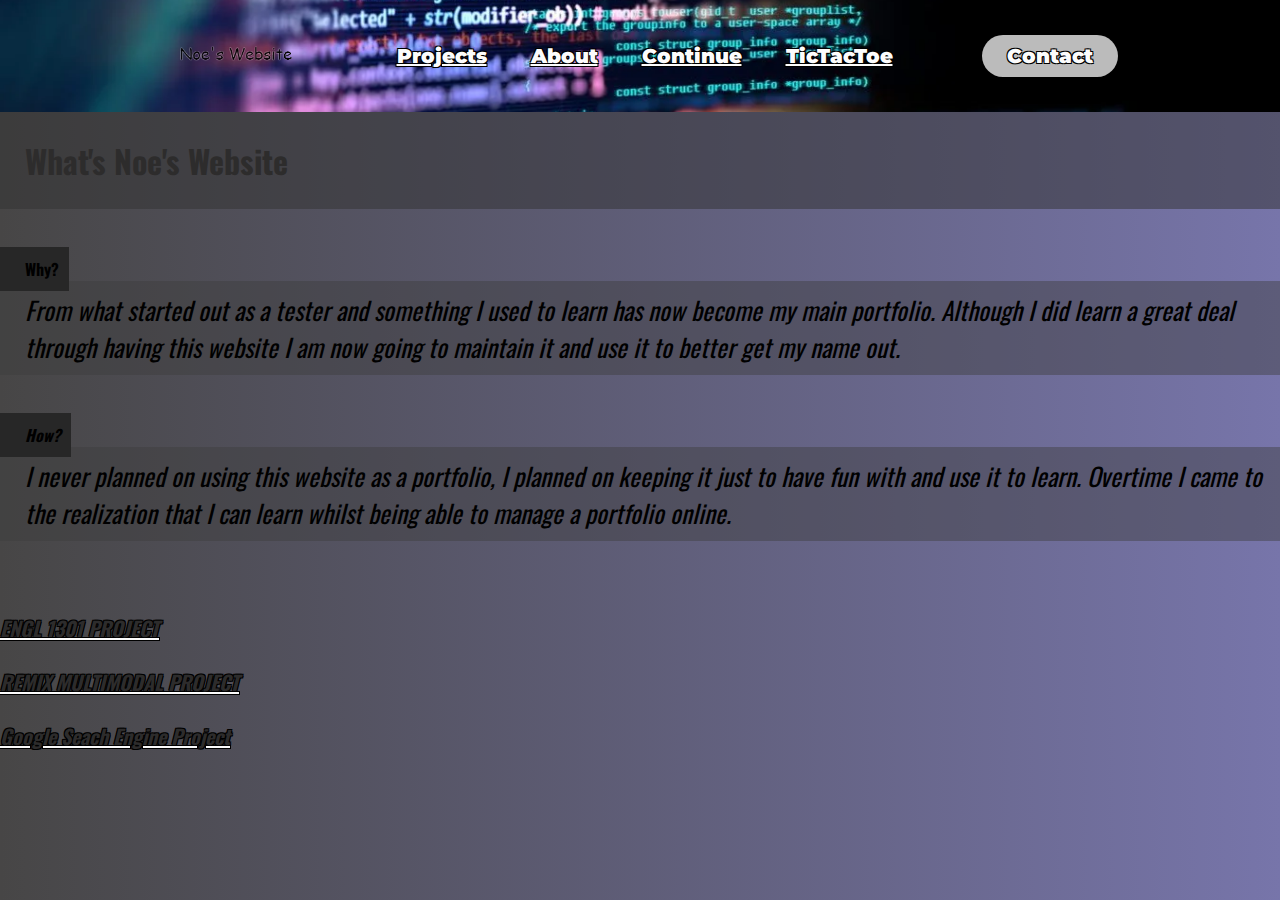
<file: index.html>
<!DOCTYPE html>
<html lang="en">



    <head>
        <meta charset="UTF-8">
        <meta http-equiv="X-UA-Compatible" content="IE=edge">
        <meta name="viewport" content="width=device-width, initial-scale=1.0">
        <link rel="stylesheet" href="styles.css">
        <title>The Website</title>
        <style class="style">
            div{

                color: rgb(45, 44, 44);
            }
        </style>

    </head>



    <body>
        <div class="mainwrapper">

        <header>
            <a href="index.html"><button class="logoHome"><img src="sub/logo.png" alt="logo" width="125"></button></a>
            <nav>
                <ul class="nav__links">
                    <li><a href="sub/projects.html">Projects</a></li>
                    <li><a href="sub/about.html">About</a></li>
                    <li><a href="sub/continuation.html">Continue</a></li>
                    <li><a href="sub/tictactoegame.html">TicTacToe</a></li>
                </ul>  
            </nav>
            <a class="cta" href="sub/contact.html"><button>Contact</button></a>
        </header>


        <h1 class="headers">What's Noe's Website</h1>

    <br>


    <br>
        <b class="paraHead">Why?</b>
            <br>
        <p class="paragraph"><i>From what started out as a tester and something I used to learn has now become my main portfolio. Although I did learn a great deal through having this website I am now going to maintain it and use it to better get my name out.</p>
            <br>
            <br>
        <b class="paraHead">How?</b>
            <br>
        <p class="paragraph"><i>I never planned on using this website as a portfolio, I planned on keeping it just to have fun with and use it to learn. Overtime I came to the realization that I can learn whilst being able to manage a portfolio online.</p>
            <br>
            <br>
        <a href="https://project.noepenaa.com"><br><u><div>ENGL 1301 PROJECT</div></u></a>
        <a href="https://remix.noepenaa.com"><br><u><div>REMIX MULTIMODAL PROJECT</div></u></a>
        <a href="https://noepenaa.com/googlesearchengine-project/index.html"><br><u><div>Google Seach Engine Project</div></u></a>
    </div>
    </body>




</html>
</file>
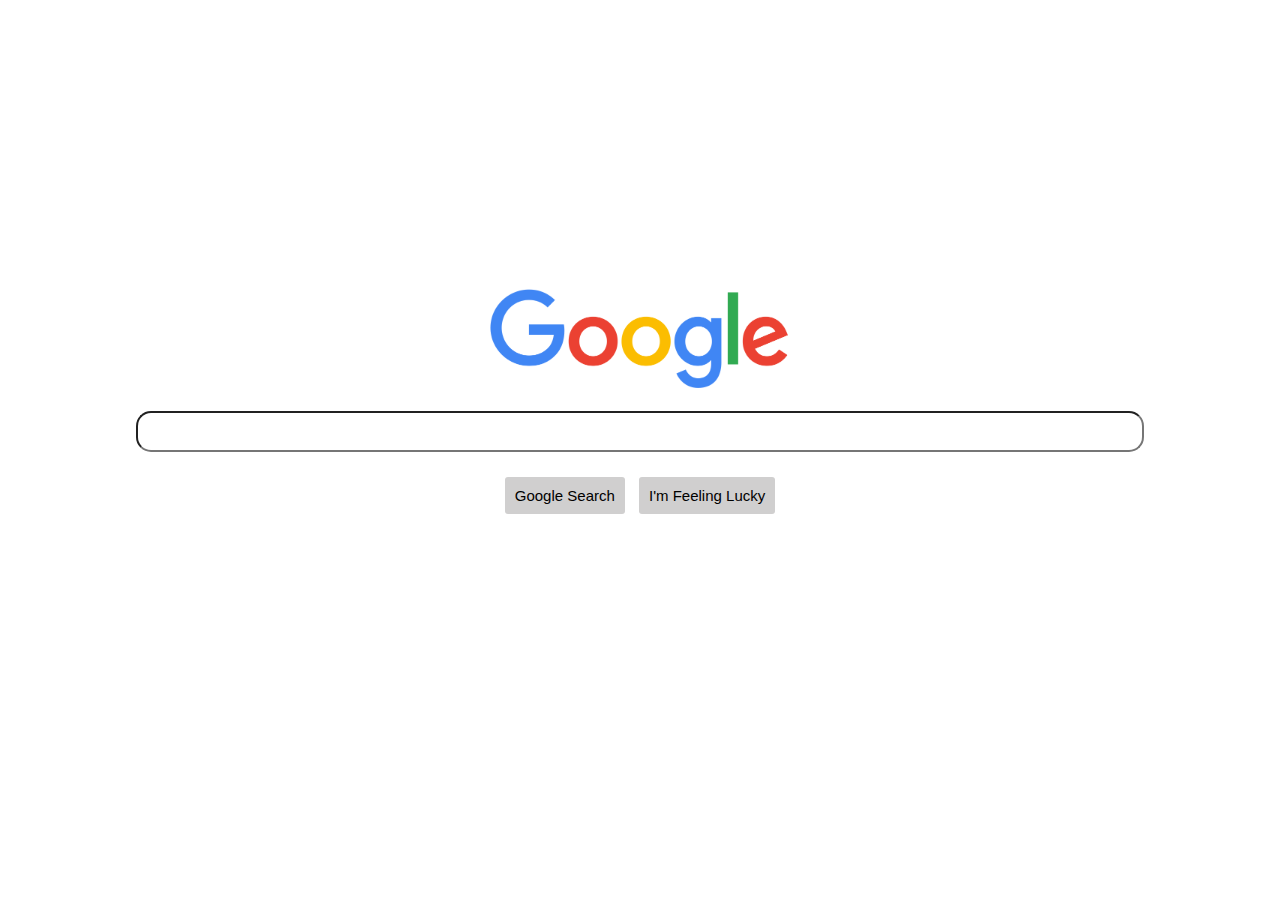
<file: googlesearchengine-project/index.html>
<!DOCTYPE html>
<html lang="en">

<head>
    <meta charset="UTF-8">
    <meta name="viewport" content="width=device-width, initial-scale=1.0">
    <title>Image Google Search</title>
    <link rel="stylesheet" href="styles.css">
</head>

<body>
    <div>
        <a href="advanced.html">Advanced Search</a>
        <a href="image.html">Images</a> 
    </div>
    <form action="https://www.google.com/search" class="formAdv">
        <img src="Google_2015_logo.png" alt="logo" width="300px">
        <br>
        <br>
        <input class="searchbar"  type="text" name="q">
        <br>
        <input class="searchbuttons" type="submit" value="Google Search">
            <input class="searchbuttons" type="submit" name="btnI" value="I'm Feeling Lucky">
    </form>
      
</body>
</html>
</file>
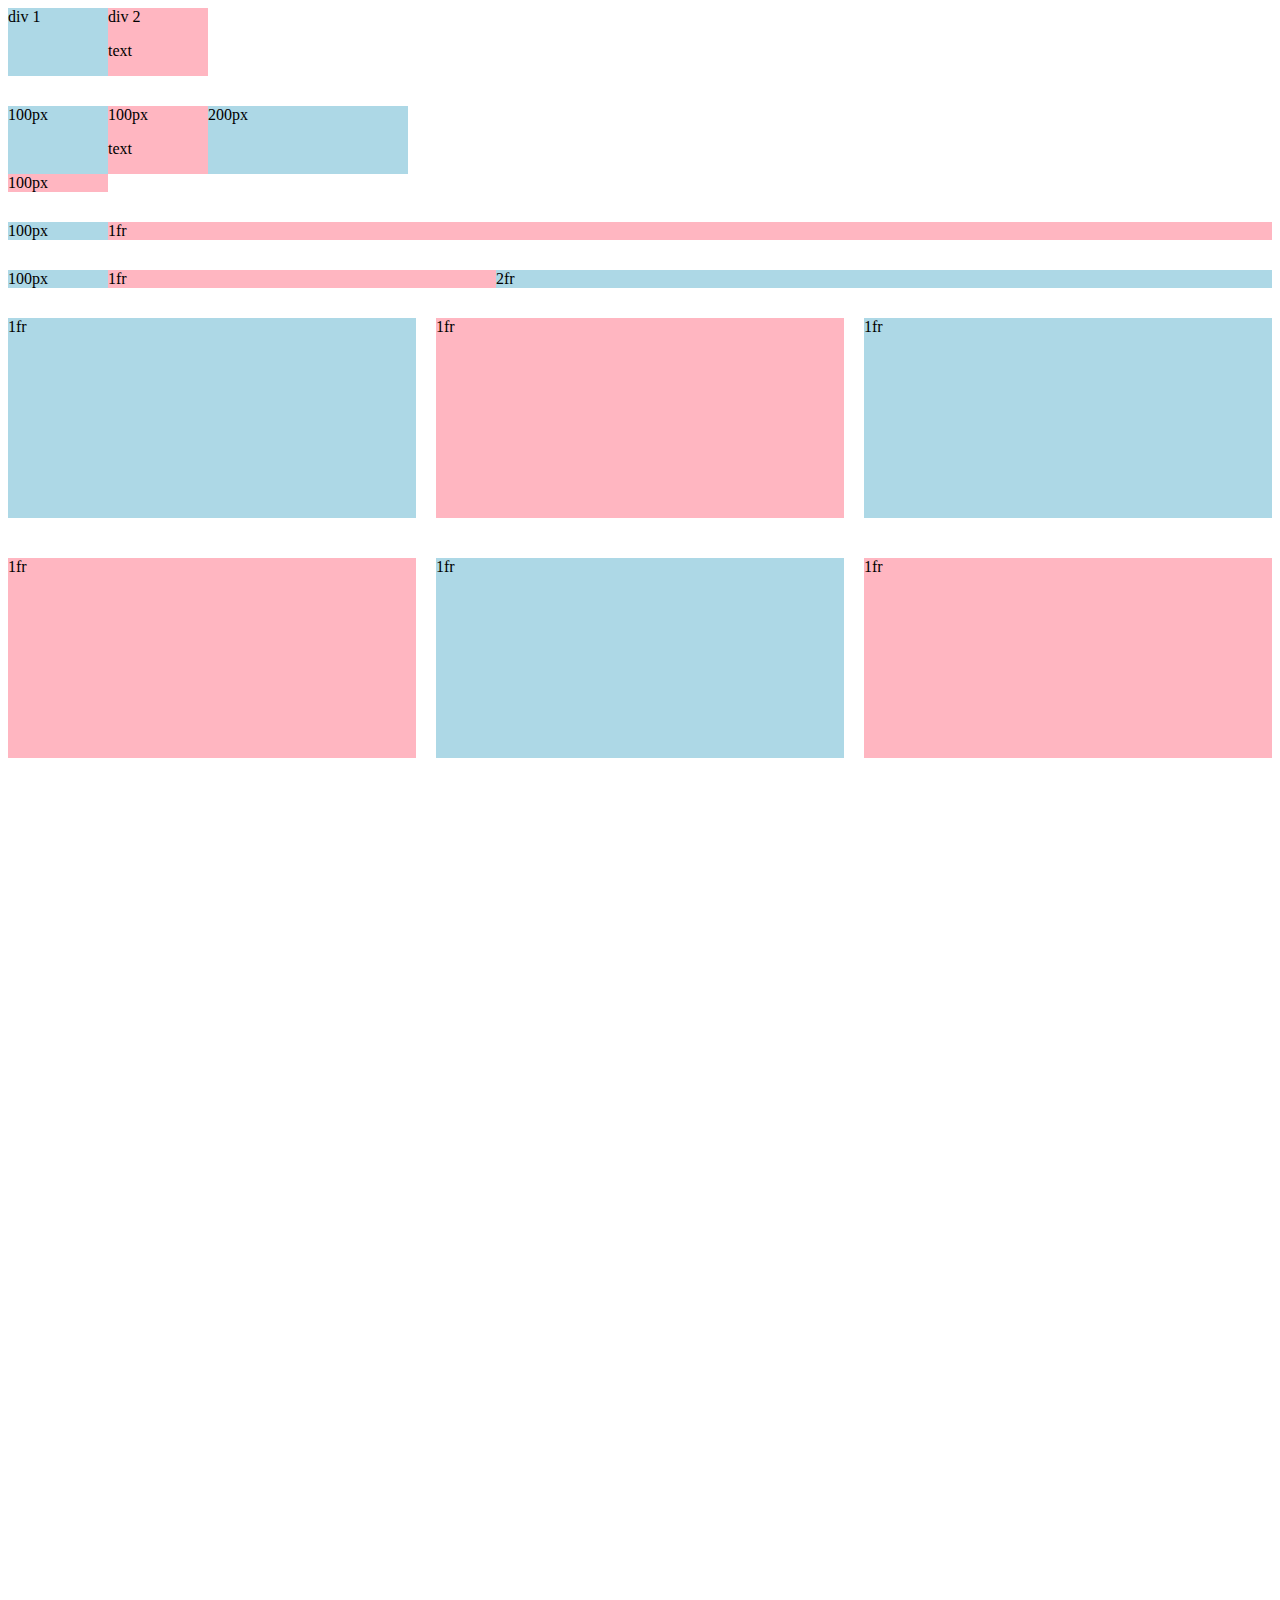
<file: grid.html>
<!DOCTYPE html>
<html>
  <head>
    <title>Grid Practice</title>
  </head>
  <body style="padding-bottom: 1000px;">
    <div style="
      display: grid;
      grid-template-columns: 100px 100px;
    ">
      <div style="background-color: lightblue;">div 1</div>
      <div style="background-color: lightpink;">div 2<p>text</p></div>
    </div>

    <div style="
      margin-top: 30px;
      display: grid;
      grid-template-columns: 100px 100px 200px;
    ">
      <div style="background-color: lightblue;">100px</div>
      <div style="background-color: lightpink;">100px<p>text</p></div>
      <div style="background-color: lightblue;">200px</div>
      <div style="background-color: lightpink;">100px</div>
    </div>

    <div style="
      margin-top: 30px;
      display: grid;
      grid-template-columns: 100px 1fr;
    ">
      <div style="background-color: lightblue;">100px</div>
      <div style="background-color: lightpink;">1fr</div>
    </div>

    <div style="
      margin-top: 30px;
      display: grid;
      grid-template-columns: 100px 1fr 2fr;
    ">
      <div style="background-color: lightblue;">100px</div>
      <div style="background-color: lightpink;">1fr</div>
      <div style="background-color: lightblue;">2fr</div>
    </div>

    <div style="
      margin-top: 30px;
      display: grid;
      grid-template-columns: 1fr 1fr 1fr;
      column-gap: 20px;
      row-gap: 40px;
    ">
      <div style="background-color: lightblue; height: 200px;">1fr</div>
      <div style="background-color: lightpink; height: 200px;">1fr</div>
      <div style="background-color: lightblue; height: 200px;">1fr</div>
      <div style="background-color: lightpink; height: 200px;">1fr</div>
      <div style="background-color: lightblue; height: 200px;">1fr</div>
      <div style="background-color: lightpink; height: 200px;">1fr</div>
    </div>
  </body>
</html>
</file>
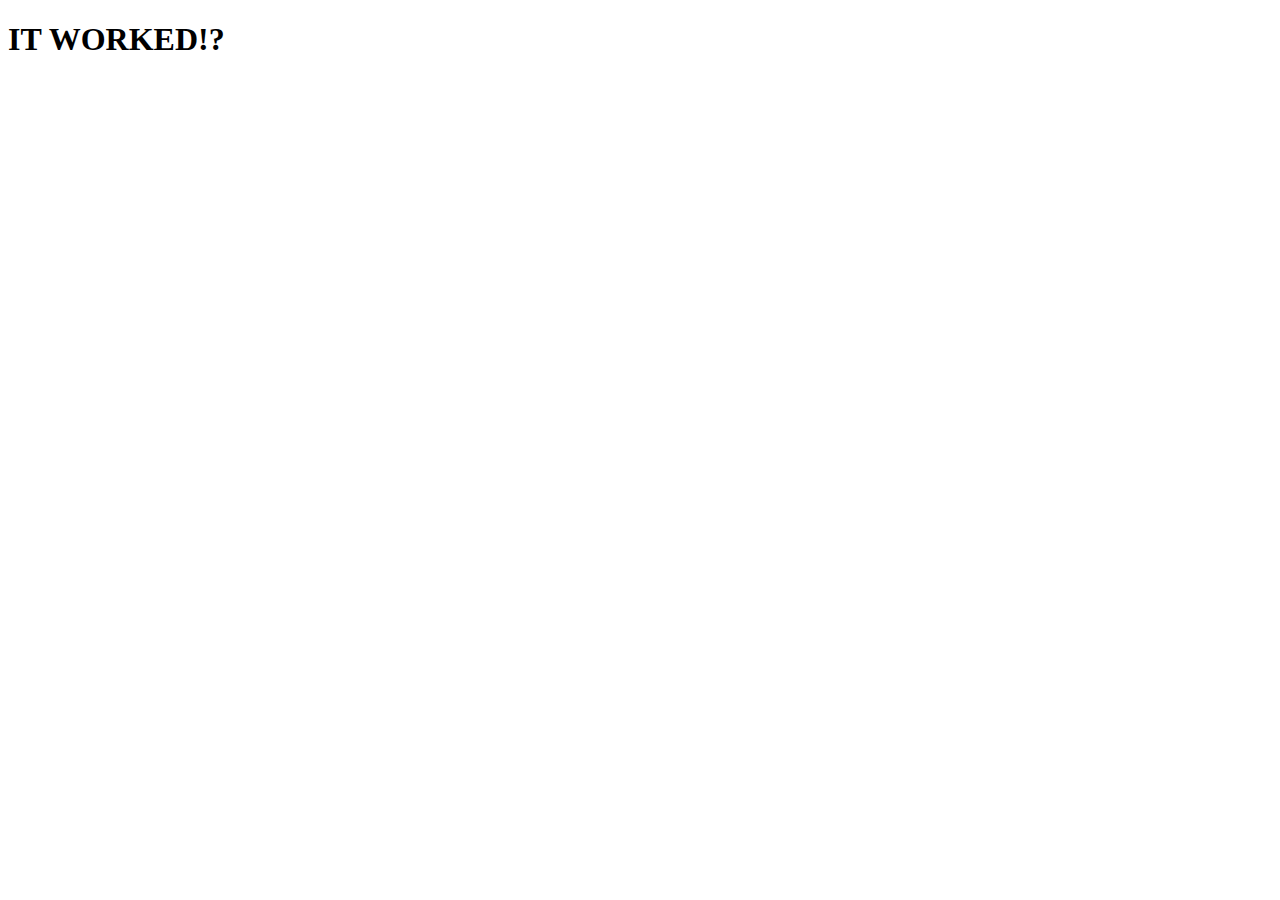
<file: testwebs.html>
<!DOCTYPE html>
<html lang="en">
<head>
    <meta charset="UTF-8">
    <meta http-equiv="X-UA-Compatible" content="IE=edge">
    <meta name="viewport" content="width=device-width, initial-scale=1.0">
    <title>Noe's Website</title>
</head>
<body>
    <h1>IT WORKED!?</h1>
</body>
</html>
</file>
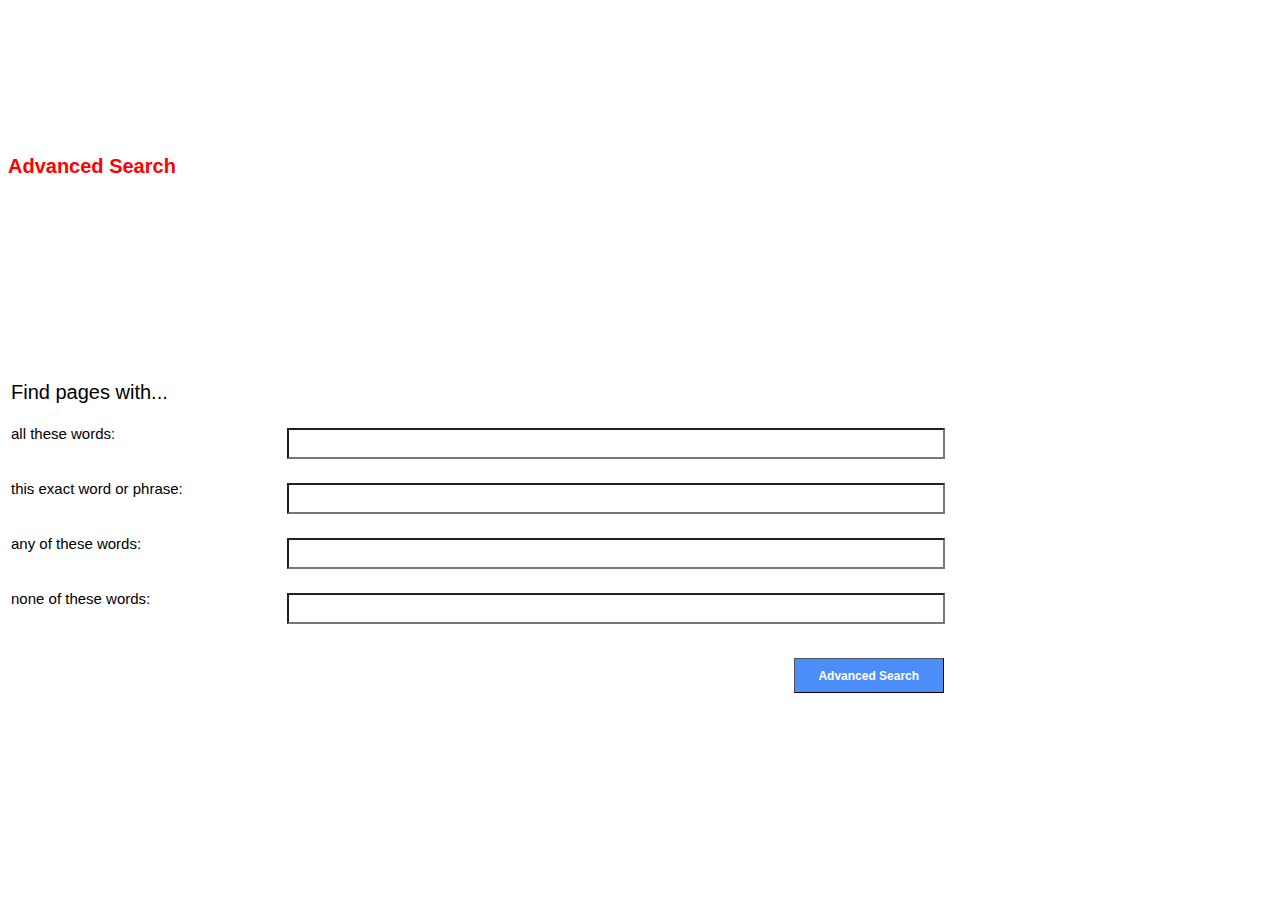
<file: googlesearchengine-project/advanced.html>
<!DOCTYPE html>
<html lang="en">

<head>
    <meta charset="UTF-8">
    <meta name="viewport" content="width=device-width, initial-scale=1.0">
    <title>Advanced Google Search</title>
    <link rel="stylesheet" href="styles.css">
</head>

<body>
    <div>
        <a href="index.html">Google</a> 
    </div>
    <h4>Advanced Search</h4>
    <form action="https://www.google.com/search">
        <table>
                <thead>
                    <td>Find pages with...</td>
                </thead>
                <tbody>
                    <tr>
                        <td>all these words:</td>
                        <td><input class="smallsearchbar" type="text" name="as_q"></td>
                    </tr>
                    <tr>
                        <td>this exact word or phrase:</td>
                        <td><input class="smallsearchbar" type="text" name="as_epq"></td>
                    </tr>
                    <tr>
                        <td>any of these words:</td>
                        <td><input class="smallsearchbar" type="text" name="as_oq"></td>
                    </tr>
                    <tr>
                        <td>none of these words:</td>
                        <td><input class="smallsearchbar" type="text" name="as_eq"></td>
                    </tr>
                    <tr>
                        <td></td>
                        <td><input class="inputAdv" type="submit" value="Advanced Search"></td>
                    </tr>
                </tbody>
        </table>
        
    </form>
      
</body>
</html>
</file>
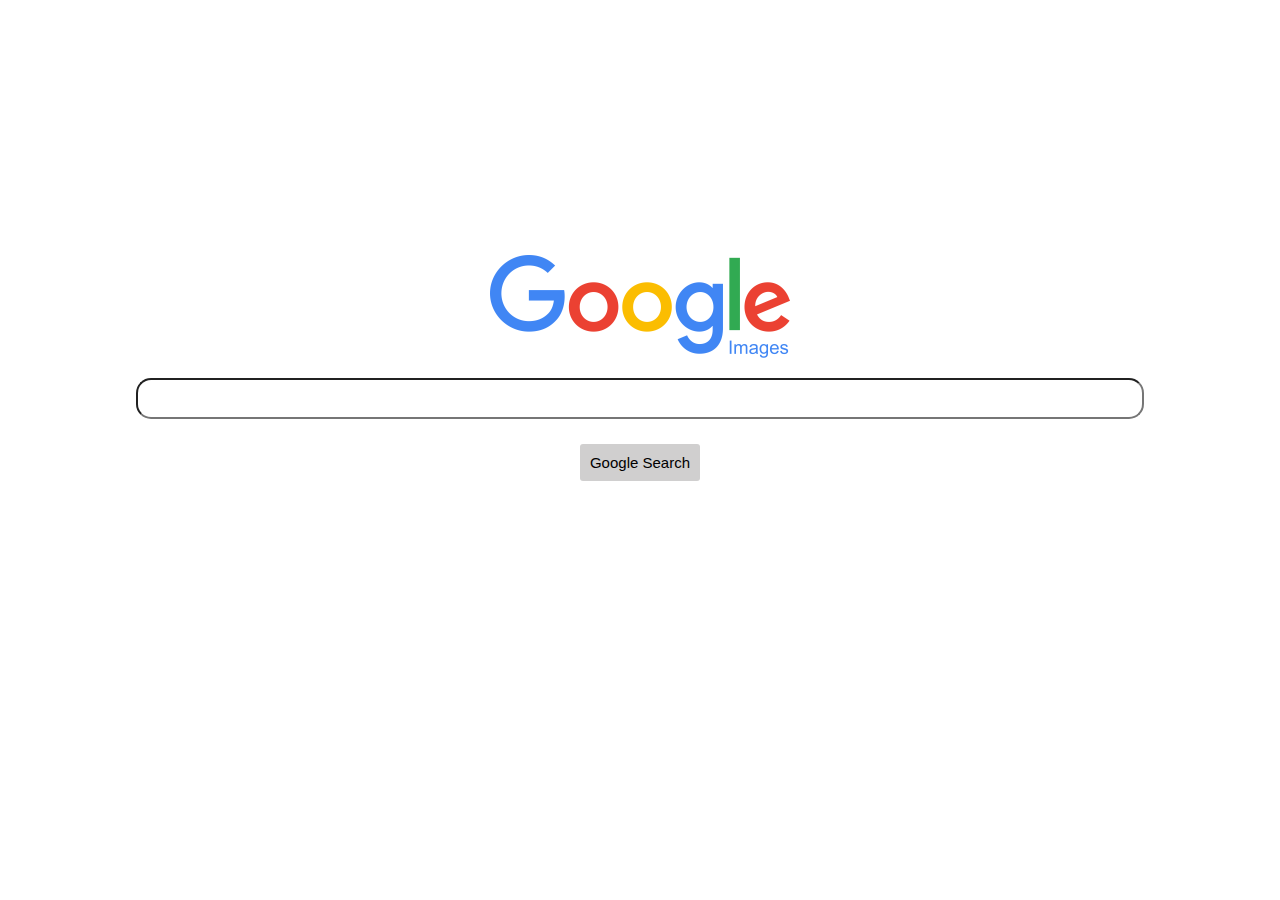
<file: googlesearchengine-project/image.html>
<!DOCTYPE html>
<html lang="en">

<head>
    <meta charset="UTF-8">
    <meta name="viewport" content="width=device-width, initial-scale=1.0">
    <title>Image Google Search</title>
    <link rel="stylesheet" href="styles.css">
</head>

<body>
    <div>
        <a href="index.html">Google</a> 
    </div>
    <form action="https://www.google.com/search" class="formAdv">
        <img src="Google_Images_2015_logo.png" alt="logo" width="300px">
        <br>
        <br>
        <input class="searchbar" type="text" name="q">
        <input name="tbm" value="isch" hidden>
        <br>
        <input class="searchbuttons" type="submit" value="Google Search">

    </form>
      
</body>
</html>
</file>
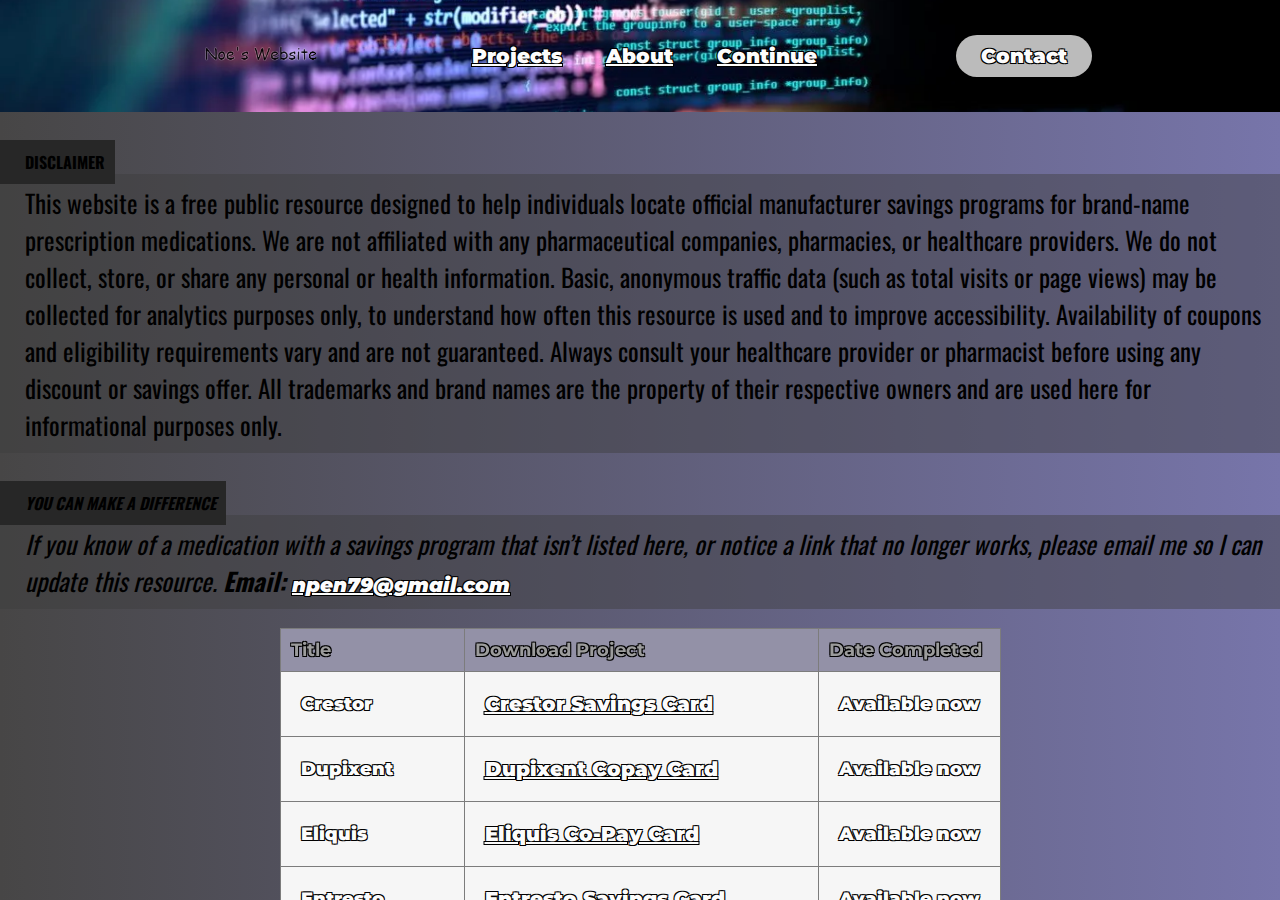
<file: medications/medications.html>
<!DOCTYPE html>
<html lang="en">
<head>
    <meta charset="UTF-8">
    <meta http-equiv="X-UA-Compatible" content="IE=edge">
    <meta name="viewport" content="width=device-width, initial-scale=1.0">
    <link rel="stylesheet" href="/styles.css">
    <title>Projects</title>

    <style>  
        div {    
            font-family: 'Montserrat', sans-serif; 
        }  
    </style>  

</head>
<body>
    <div class="mainwrapper">
    <header>
        <a href="/index.html"><button class="logoHome"><img class="logo" src="/sub/logo.png" alt="logo" width="125"></button></a>
        <nav>
            <ul class="nav__links">
                <li><a href="/sub/projects.html">Projects</a></li>
                <li><a href="/sub/about.html">About</a></li>
                <li><a href="/sub/continuation.html">Continue</a></li>
            </ul>  
        </nav>
        <a class="cta" href="/sub/contact.html"><button>Contact</button></a>
    </header>
    <br>
    <table class="table" cellpadding="10" cellspacing="5">
            
        <head>

            <th><div>Title</div></th>
            <th><div>Download Project</div></th>
            <th><div>Date Completed</div></th>

        </head>

        <body>
    <br>
        <b class="paraHead">DISCLAIMER</b>
    <br>
        <p class="paragraph">This website is a free public resource designed to help individuals locate official manufacturer savings programs for brand-name prescription medications.
We are not affiliated with any pharmaceutical companies, pharmacies, or healthcare providers.
We do not collect, store, or share any personal or health information.
Basic, anonymous traffic data (such as total visits or page views) may be collected for analytics purposes only, to understand how often this resource is used and to improve accessibility.
Availability of coupons and eligibility requirements vary and are not guaranteed.
Always consult your healthcare provider or pharmacist before using any discount or savings offer. All trademarks and brand names are the property of their respective owners and are used here for informational purposes only.<i>
        </p>
     <br>

     <br>
        <b class="paraHead">YOU CAN MAKE A DIFFERENCE</b>
    <br>
        <p class="paragraph">If you know of a medication with a savings program that isn’t listed here, or notice a link that no longer works, please email me so I can update this resource.<i>
        <strong>Email:</strong> <a href="mailto:npen79@gmail.com">npen79@gmail.com</a></p>
    <br>


<tr>
  <td><div>Crestor</div></td>
  <td><div><a href="https://www.crestor.com/savings" target="_blank">Crestor Savings Card</a></div></td>
  <td><div>Available now</div></td>
</tr>

<tr>
  <td><div>Dupixent</div></td>
  <td><div><a href="https://www.dupixent.com/copay-card" target="_blank">Dupixent Copay Card</a></div></td>
  <td><div>Available now</div></td>
</tr>

<tr>
  <td><div>Eliquis</div></td>
  <td><div><a href="https://www.eliquis.bmscustomerconnect.com/savings" target="_blank">Eliquis Co-Pay Card</a></div></td>
  <td><div>Available now</div></td>
</tr>

<tr>
  <td><div>Entresto</div></td>
  <td><div><a href="https://www.entresto.com/" target="_blank">Entresto Savings Card</a></div></td>
  <td><div>Available now</div></td>
</tr>

<tr>
  <td><div>Farxiga</div></td>
  <td><div><a href="https://www.farxiga.com/savings-support" target="_blank">Farxiga Savings Program</a></div></td>
  <td><div>Available now</div></td>
</tr>

<tr>
  <td><div>Humira</div></td>
  <td><div><a href="https://www.humira.com/humira-complete/cost-and-copay" target="_blank">Humira Complete Savings</a></div></td>
  <td><div>Available now</div></td>
</tr>

<tr>
  <td><div>Jardiance</div></td>
  <td><div><a href="https://patient.boehringer-ingelheim.com/us/products/jardiance/type-2-diabetes/savings" target="_blank">Jardiance Savings Card</a></div></td>
  <td><div>Available now</div></td>
</tr>

<tr>
  <td><div>Lantus</div></td>
  <td><div><a href="https://www.lantus.com/sign-up-for-savings" target="_blank">Lantus Savings and Support</a></div></td>
  <td><div>Available now</div></td>
</tr>

<tr>
  <td><div>Lipitor</div></td>
  <td><div><a href="https://www.lipitor.com/en/savings" target="_blank">Lipitor Savings Card</a></div></td>
  <td><div>Available now</div></td>
</tr>

<tr>
  <td><div>Mounjaro</div></td>
  <td><div><a href="https://mounjaro.lilly.com/savings-resources" target="_blank">Mounjaro Savings Resources</a></div></td>
  <td><div>Available now</div></td>
</tr>

<tr>
  <td><div>Ozempic</div></td>
  <td><div><a href="https://www.ozempic.com/savings-and-resources/save-on-ozempic.html" target="_blank">Ozempic Savings Card</a></div></td>
  <td><div>Available now</div></td>
</tr>

<tr>
  <td><div>Rinvoq</div></td>
  <td><div><a href="https://www.rinvoq.com/savings" target="_blank">Rinvoq Savings Program</a></div></td>
  <td><div>Available now</div></td>
</tr>

<tr>
  <td><div>Rybelsus</div></td>
  <td><div><a href="https://www.rybelsus.com/savings-and-support/save-on-rybelsus.html" target="_blank">Rybelsus Savings Offer</a></div></td>
  <td><div>Available now</div></td>
</tr>

<tr>
  <td><div>Skyrizi</div></td>
  <td><div><a href="https://www.skyrizi.com/savings" target="_blank">Skyrizi Savings Card</a></div></td>
  <td><div>Available now</div></td>
</tr>

<tr>
  <td><div>Toujeo</div></td>
  <td><div><a href="https://www.toujeo.com/coverage-and-savings#615362eb-5619-4d4e-aa1a-99d83736ed9a" target="_blank">Toujeo Savings and Support</a></div></td>
  <td><div>Available now</div></td>
</tr>

<tr>
  <td><div>Trelegy Ellipta</div></td>
  <td><div><a href="https://www.trelegy.com/savings-and-support/" target="_blank">Trelegy Savings Offer</a></div></td>
  <td><div>Available now</div></td>
</tr>

<tr>
  <td><div>Trulicity</div></td>
  <td><div><a href="https://www.trulicity.com/savings-resources" target="_blank">Trulicity Savings Resources</a></div></td>
  <td><div>Available now</div></td>
</tr>

<tr>
  <td><div>Xarelto</div></td>
  <td><div><a href="https://www.xarelto-us.com/xarelto-cost/en/" target="_blank">Xarelto Cost Support</a></div></td>
  <td><div>Available now</div></td>
</tr>



        </body>


        
       
    </table>


<br>





</div>
</body>
</html>
</file>
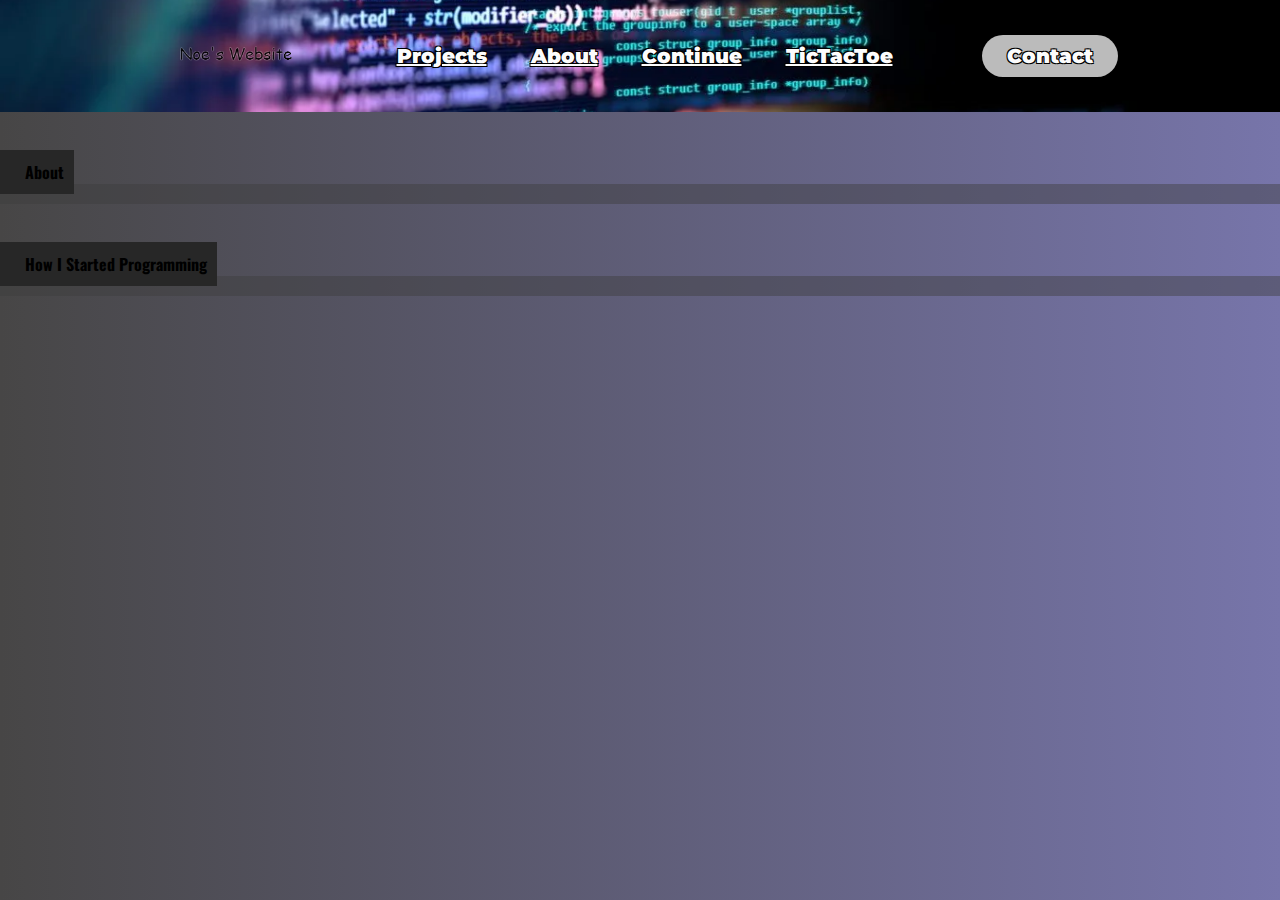
<file: sub/about.html>
<!DOCTYPE html>
<html lang="en">
<head>
    <meta charset="UTF-8">
    <meta http-equiv="X-UA-Compatible" content="IE=edge">
    <meta name="viewport" content="width=device-width, initial-scale=1.0">
    <link rel="stylesheet" href="/styles.css">
    <title>About</title>
    <style>  
 
    </style>  
</head>
<body>
    <div class="mainwrapper">
    <header>
        <a href="/index.html"><button class="logoHome"><img class="logo" src="logo.png" alt="logo" width="125"></button></a>
        <nav>
            <ul class="nav__links">
                <li><a href="projects.html">Projects</a></li>
                <li><a href="about.html">About</a></li>
                <li><a href="continuation.html">Continue</a></li>
                <li><a href="tictactoegame.html">TicTacToe</a></li>
            </ul>  
        </nav>
        <a class="cta" href="contact.html"><button>Contact</button></a>
    </header>
<br>
<br>
        <b class="paraHead">About</b>
        <p class="paragraph"></p>
<br>
<br>
        <b class="paraHead">How I Started Programming</b>
    <p class="paragraph"></p>




</div>
</body>
</html>
</file>
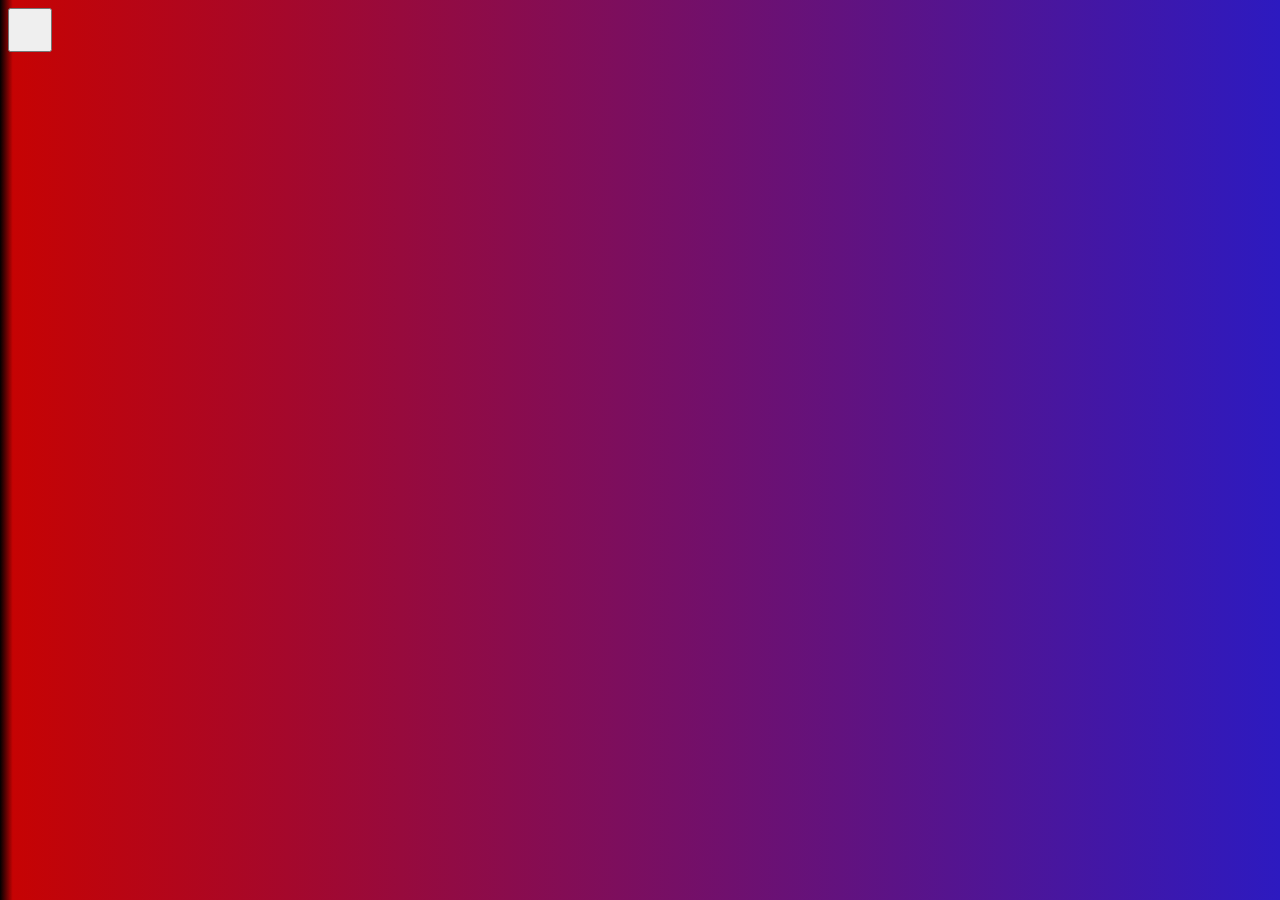
<file: sub/calc.html>
<!DOCTYPE html>
<html lang="en">
<head>
    <meta charset="UTF-8">
    <meta http-equiv="X-UA-Compatible" content="IE=edge">
    <meta name="viewport" content="width=device-width, initial-scale=1.0">
    <title>Calculator</title>
    <link rel="stylesheet" href="calcStyle.css">
</head>
<body>
    <table>
        <th></th>
        <button class="button"></button>
    </table>
    
</body>
</html>
</file>
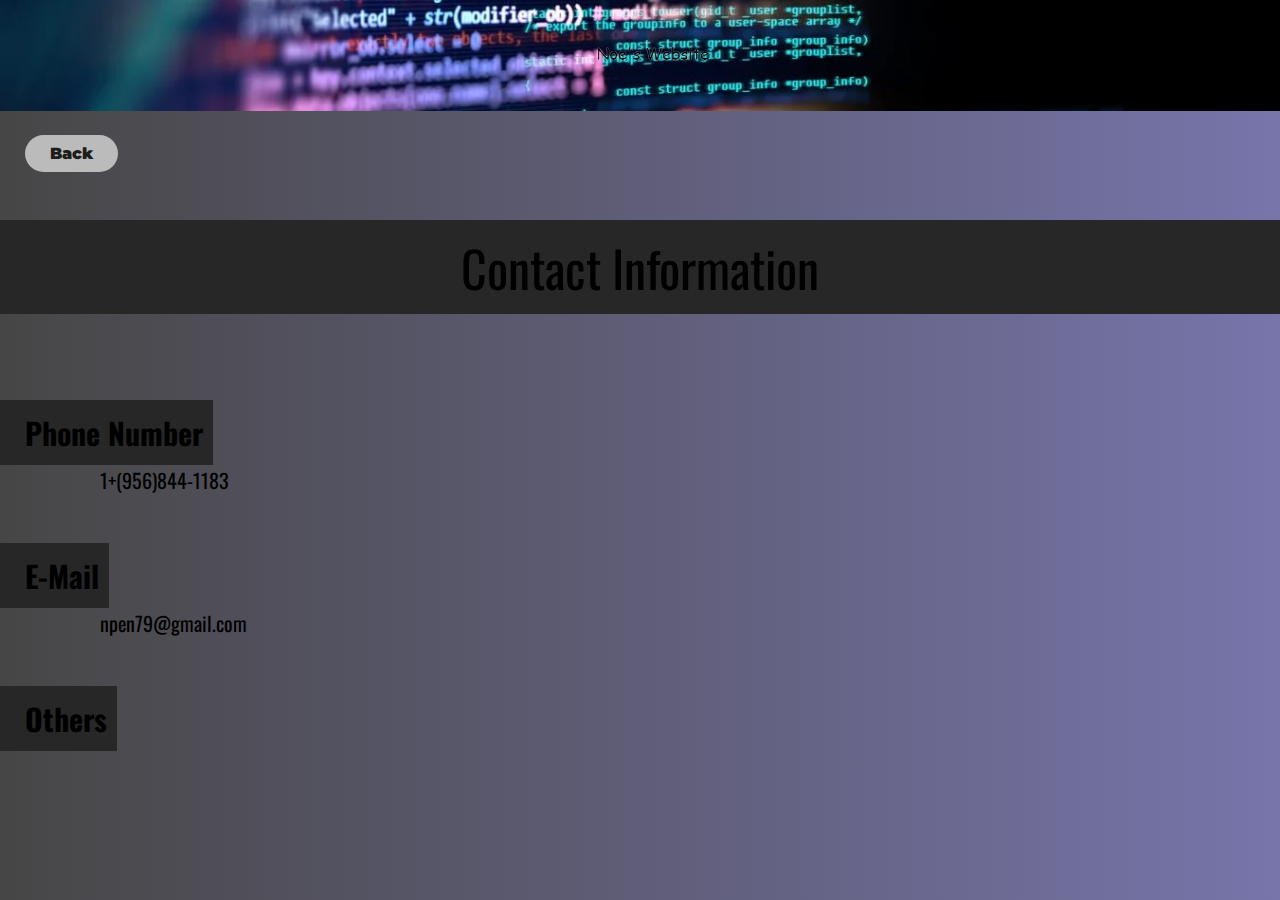
<file: sub/contact.html>
<!DOCTYPE html>
<html lang="en">
<head>
    <meta charset="UTF-8">
    <meta http-equiv="X-UA-Compatible" content="IE=edge">
    <meta name="viewport" content="width=device-width, initial-scale=1.0">
    <link rel="stylesheet" href="/contact.css">
    <title>Contact</title>
    <style class="style">
        
    </style>
</head>
<body>
    <script src="https://platform.linkedin.com/badges/js/profile.js" async defer type="text/javascript"></script>
    <div class="mainwrapper">
    <header> 
        <a href="/index.html"><button class="logoHome"><img src="logo.png" alt="logo" width="125"></button></a>
    </header> 
        <br>
        <a class="cta" href="/index.html"><button>Back</button></a>
        <br>
        <br>
        <br>
        <div class="title">Contact Information</div>
       
            <p>
               
                    <br><br><br><br>
                    <b class="paraHead">Phone Number</b>
                   <p class="paragraph">1+(956)844-1183</p>
              
            </p>

<br>
<br>
            <p>
                    <b class="paraHead">E-Mail</b>
                    <p class="paragraph">npen79@gmail.com</p>
            </p>
<br>
<br>
            <p>
                <b class="paraHead">Others</b>
                <div class="badge-base LI-profile-badge" data-locale="en_US" data-size="large" data-theme="dark" data-type="VERTICAL" data-vanity="noe-peña-727b00297" data-version="v1"><a class="badge-base__link LI-simple-link" href="https://www.linkedin.com/in/noe-pe%C3%B1a-727b00297?trk=profile-badge"></a></div>
        </p>
        <br>
        <br>
        <br>
        <br>
        <br>
        <br>
        <br>
        <br>
        <br>
</body>
</html>
</file>
<file: styles.css>
@import url('https://fonts.googleapis.com/css2?family=Montserrat:wght@500&family=Oswald:wght@500&display=swap');


 *{
    box-sizing: border-box;
    margin: auto;
    padding: 0;
}
body{
    background: linear-gradient(to right, rgb(71, 70, 70)0%,rgb(119, 117, 170)100%,rgb(66, 66, 66)50%);
}

li,a,button,.table{
    font-family: 'Montserrat', sans-serif;
    font-weight: 1000;
    font-size: 20px;
    color:rgb(252, 252, 252);
    text-shadow: -1px -1px 0 #000, 1px -1px 0 #000, -1px 1px 0 #000, 1px 1px 0 #000;
}

header{
    display: flex;
    justify-content: flex-end;
    align-items: center;
    padding: 30px 10%;
   background-image:url(sub/programming-pic.png);
   background-color: rgb(101, 84, 148);
   background-position: center;
    background-repeat: no-repeat; 
    background-size: cover; 
}

.logo{
    cursor: pointer;
    margin-right: auto;
}

.logoHome{
    padding: 10px;
    background-color: #00000000;
}

.logoHome:hover{
    background-color: #00000000;
}

.nav__links{
    list-style: none;
}

.nav__links li{
    display: inline-block;
    padding: 0px 20px;
}


.nav__links li a{
    transition: all 0.3s ease 0s;
}


.nav__links li a:hover{
    color:rgba(252, 252, 252,0.5);
}

button{
    padding: 9px 25px;
    background-color: rgb(187, 187, 187);
    border: none;
    border-radius: 50px;
    cursor: pointer;
    transition: all 0.3s ease 0s;
}

button:hover{
    background-color: rgba(187, 187, 187,0.7);
}


p{
    font-family: 'Oswald', sans-serif;
}

div{
    font-family: 'Oswald', sans-serif;
}

.table{
    text-align: left;
    position: relative;
    border-collapse: collapse; 
    background-color: #f6f6f6;
    font-size: 18px;
}

td, th {
    border: 1px solid #7c7c7c;
    padding: 20px;
    
  }

th{
    background-color: rgba(106, 104, 134, 0.712);
    color: rgb(156, 156, 156);
    border-radius: 0;
    position: sticky;
    top: 0;
    padding: 10px;
}

tfoot > tr  {
    background: black;
    color: white;
  }
  
  tbody > tr:hover {
    background-color: rgba(46, 165, 95, 0.3);
  }

.headers{
    background-color: rgba(51, 51, 51, 0.514);
    font-family: 'Oswald', sans-serif;
    padding: 25px;
}

.paragraph{
    padding : 10px;
    padding-left : 25px;
    color: rgb(0, 0, 0);
    font-family: 'Oswald', sans-serif;
    font-size: 25px;
    background-color: rgba(61, 61, 61, 0.445);
}

.paraHead{
    padding : 10px;
    padding-left : 25px;
    color: rgb(0, 0, 0);
    font-family: 'Oswald', sans-serif;
    background-color: rgb(39, 39, 39);
}

.mainwrapper{
    width: 100vw;
  height: 100vh;
  overflow-y: scroll;
  -webkit-overflow-scrolling: touch;
}

.box {
    width: 800px;
    height: 1200px;
    margin: 0 auto;
    background-color: rgba(120, 122, 238, 0.4);
    padding: 20px;
  }
  .title{
    padding : 10px;
    text-align: center;
    color: rgb(0, 0, 0);
    font-family: 'Oswald', sans-serif;
    font-size: 50px;
    background-color: rgb(39, 39, 39);
}
</file>
<file: googlesearchengine-project/styles.css>
form {
    display: flexbox;
    align-items: center;
    margin: auto;
    margin-top: 200px;
}

.formAdv {
    display: flexbox;
    align-items: center;
    text-align: center;
    margin: auto;
    margin-top: 200px;
}

div{
   padding-left: 1650px;
   padding-top: 30px;
   font-family: sans-serif;
   color: black;
   font-size: 15px;
}

body form{
    font-family: sans-serif;
    color: black;
    font-size: 15px;
}

body{
    font-family: sans-serif;
    color: rgb(255, 0, 0);
    font-size: 20px;
}

.searchbuttons{
    font-size: 15px;
    margin: 5px;
    margin-top: 25px;
    padding: 10px;
    background-color: rgb(208, 207, 207);
    border-width: 0px;
    border-radius: 3px;
}

.searchbuttons:hover{
    margin: 5px;
    margin-top: 25px;
    padding: 9px;
    background-color: rgb(208, 207, 207);
    border-width: 1px;
    border-color: black;
}

.searchbar{
    width: 1000px;
    height: 35px;
    border-radius: 15px;
    background-color: white;
}

.searchbar:hover{
    width: 1002px;
    height: 37px;
    background-color: rgb(225, 225, 225);
    border-width: 1px;
}

.smallsearchbar{
    width: 650px;
    height: 25px;
    margin-top: 20px;
    margin-left: 100px;
    background-color: white;
}

.smallsearchbar:hover{
    width: 650px;
    height: 25px;
    margin-top: 20px;
    margin-left: 100px;
    background-color: white;
}

thead{
    font-size: 20px;
}

.inputAdv{
    width: 150px;
    height: 35px;
    margin-left: 607px;
    margin-top: 30px;
    background-color: rgba(75,142,250,255);
    border-width: 1px;
    font-size: 12px;
    font-weight: bold;
    color: white;
}

input:hover{
    background-color: rgba(55,124,234,255);
}

a{
    text-decoration: none;
}

a:hover{
    text-decoration: underline;
}

h4{
    margin-top: 100px;
}
</file>
<file: sub/calcStyle.css>
@import url('https://fonts.googleapis.com/css2?family=Montserrat:wght@500&family=Oswald:wght@500&display=swap');

body{
    background:linear-gradient(90deg,rgb(1,1,1),rgb(198, 3, 3) 1%,rgb(45, 26, 192));
}

.button{
    font-family: 'Oswald', sans-serif;
    padding: 20px;
}
</file>
<file: contact.css>
@import url('https://fonts.googleapis.com/css2?family=Montserrat:wght@500&family=Oswald:wght@500&display=swap');


 *{
    box-sizing: border-box;
    margin: auto;
    padding: 0
;

}
body{
    background: linear-gradient(to right, rgb(71, 70, 70)0%,rgb(119, 117, 170)100%,rgb(66, 66, 66)50%);
}

li,a,button,.table{
    font-family: 'Montserrat', sans-serif;
    font-weight: 1000;
    font-size: 16px;
    color:rgb(29, 29, 29);
    text-decoration: none;
    padding-left: 25px;
}

header{
    display: flex;
    justify-content: flex-end;
    align-items: center;
    padding: 30px 10%;
   background-image:url(sub/programming-pic.png);
   background-color: rgb(101, 84, 148);
   background-position: center;
    background-repeat: no-repeat; 
    background-size: cover; 
}

.logo{
    cursor: pointer;
    margin-right: auto;
}

.logoHome{
    padding: 10px;
    background-color: #00000000;
}

.logoHome:hover{
    background-color: #00000000;
}

.nav__links{
    list-style: none;
}

.nav__links li{
    display: inline-block;
    padding: 0px 20px;
}


.nav__links li a{
    transition: all 0.3s ease 0s;
}


.nav__links li a:hover{
   color:rgb(39, 85, 107)
}



button{
    padding: 9px 25px;
    background-color: rgb(187, 187, 187);
    border: none;
    border-radius: 50px;
    cursor: pointer;
    transition: all 0.3s ease 0s;
}

button:hover{
    background-color: rgba(187, 187, 187,0.7);
}


div{
    font-family: 'Oswald', sans-serif;
    
}

.mainwrapper{
    width: 100vw;
  height: 100vh;
  overflow-y: scroll;
  -webkit-overflow-scrolling: touch;
}

.paragraph{
    padding : 10px;
    padding-left : 100px;
    color: rgb(0, 0, 0);
    font-family: 'Oswald', sans-serif;
    font-size: 20px;
}

.paraHead{
    padding : 10px;
    padding-left : 25px;
    color: rgb(0, 0, 0);
    font-family: 'Oswald', sans-serif;
    font-size: 30px;
    background-color: rgb(39, 39, 39);
}

.title{
    padding : 10px;
    text-align: center;
    color: rgb(0, 0, 0);
    font-family: 'Oswald', sans-serif;
    font-size: 50px;
    background-color: rgb(39, 39, 39);
}
</file>
